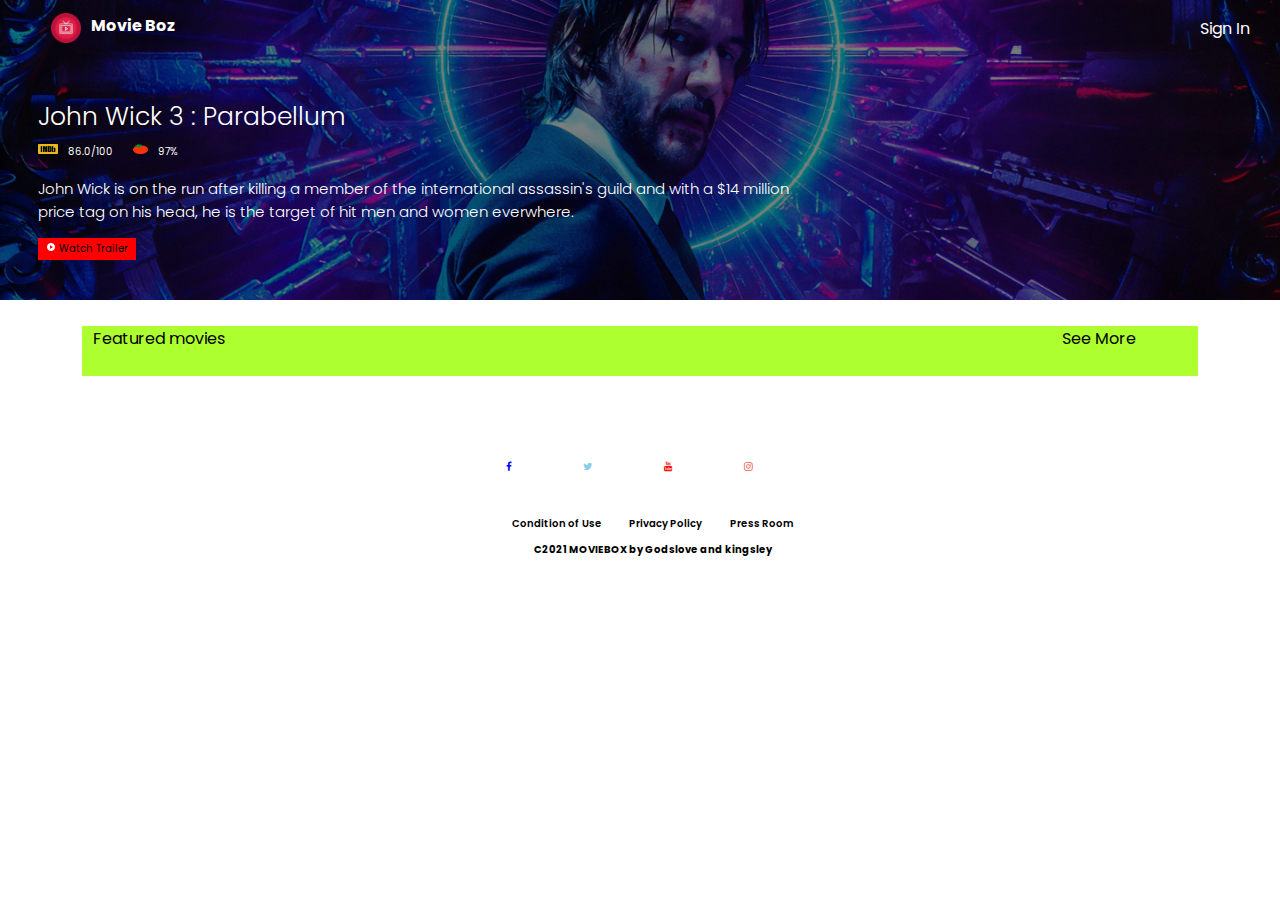
<file: index.html>
<!DOCTYPE html>
<html lang="en">

<head>
    <meta charset="UTF-8">
    <meta name="viewport" content="width=device-width, initial-scale=1.0">
    <link rel="stylesheet" href="movie.css">
    <link rel="stylesheet" href="respo.css">

    <link rel="stylesheet" href="https://cdnjs.cloudflare.com/ajax/libs/font-awesome/4.7.0/css/font-awesome.min.css">
    <!-- <link rel="import" href="tralier.html"> -->
    <title>MOVIEBOX</title>
</head>

<body>
    <div class="main-container">
        <div class="contain">
            <img class="img1" src="images/tv.png" alt="">
            <h2>Movie Boz</h2>
            <input class="search" type="search" placeholder="What do you want to watch?">
            <p class="signin">Sign In</p>
        </div>
        <div class="nav-content">
            <div class="johnwick1"> John Wick 3 : Parabellum</div>
            <div class="description">
                <div><img class="img2" src="images/imdb.png" alt=""></div>
                <div class="rate">86.0/100 </div>
                <div><img class="img3" src="images/rotten-tomatoes.png" alt=""></div>
                <div class="per">97%</div>
            </div>
            <div class="write-up">John Wick is on the run after killing a member of the international assassin's guild
                and with a $14 million price tag on his head, he is the target of hit men and women everwhere. </div>
            <button><img class="img4" src="images/Play.png" alt=""> Watch Trailer</button>
        </div><!--  -->
    </div>
    </div>
    <div class="scroll-container">
        <div class="scroll1">Featured movies</div>
        <div class="scroll2">See More</div>
    </div>
    <div id="grid-container"></div>

    <div class="footer">
        <div class="icon"><i class="fa icons fa-facebook" style="font-size:10px;color:blue;"></i>
            <i class="fa icons fa-twitter" style="font-size:10px;color:skyblue;"></i>
            <i class="fa icons fa-youtube" style="font-size:10px;color:red;"></i>
            <i class="fa icons fa-instagram" style="font-size:10px;color:rgb(233, 87, 87);"></i>
        </div>
        <div class="footer-text"><span>Condition of Use</span> <span>Privacy Policy</span>
            <span>Press Room</span>
        </div>
        <div class="copyright">
            <h5>C2021 MOVIEBOX by Godslove and kingsley</h5>
        </div>
    </div>
    </div>
</body>
<script src="movie.js"></script>

</html>
</file>
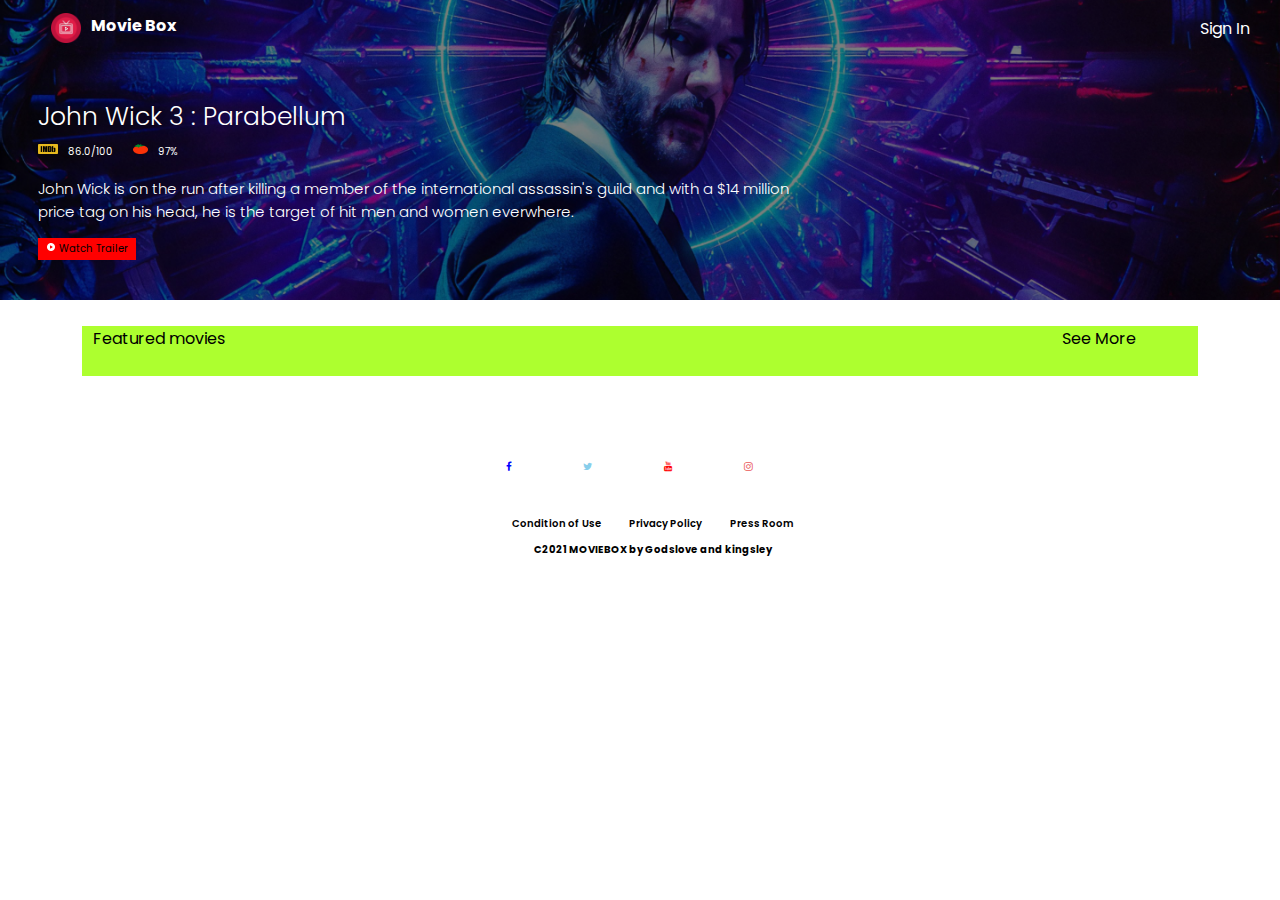
<file: movie.html>
<!DOCTYPE html>
<html lang="en">
<head>
    <meta charset="UTF-8">
    <meta name="viewport" content="width=device-width, initial-scale=1.0">
    <link rel="stylesheet" href="movie.css">
    <link rel="stylesheet" href="respo.css">

    <link rel="stylesheet" href="https://cdnjs.cloudflare.com/ajax/libs/font-awesome/4.7.0/css/font-awesome.min.css">
    <!-- <link rel="import" href="tralier.html"> -->
    <title>MOVIEBOX</title>
</head>
<body>
    <div class="main-container">
       <div class="contain">
        <img class="img1" src="images/tv.png" alt="" > <h2>Movie Box</h2>
        <input class="search" type="search" placeholder="What do you want to watch?">
        <p class="signin">Sign In</p>
       </div>
       <div class="nav-content">
        <div class="johnwick1"> John Wick 3 : Parabellum</div>
        <div class="description">
            <div><img class="img2" src="images/imdb.png" alt=""></div>
            <div class="rate">86.0/100 </div>
            <div><img class="img3" src="images/rotten-tomatoes.png" alt=""></div>
            <div class="per">97%</div>
        </div>
        <div class="write-up">John Wick is on the run after killing  a member of the international assassin's guild and with a $14 million price tag on his head, he is the  target of hit men and women everwhere. </div>
       <button><img class="img4" src="images/Play.png" alt=""> Watch Trailer</button>
       </div><!--  -->
    </div>
    </div>
    <div class="scroll-container">
        <div class="scroll1">Featured movies</div>
        <div class="scroll2">See More</div>
    </div>
    <div id="grid-container"></div>

    <div class="footer">
        <div class="icon"><i class="fa icons fa-facebook" style="font-size:10px;color:blue;"></i> 
            <i class="fa icons fa-twitter" style="font-size:10px;color:skyblue;"></i> 
            <i class="fa icons fa-youtube" style="font-size:10px;color:red;"></i> 
            <i class="fa icons fa-instagram" style="font-size:10px;color:rgb(233, 87, 87);"></i>
        </div>
        <div class="footer-text"><span>Condition of Use</span> <span>Privacy Policy</span> 
            <span>Press Room</span></div>
        <div class="copyright"> <h5>C2021 MOVIEBOX by Godslove and kingsley</h5></div>
    </div>
    </div> 
</body>
<script src="movie.js"></script>
</html>
</file>
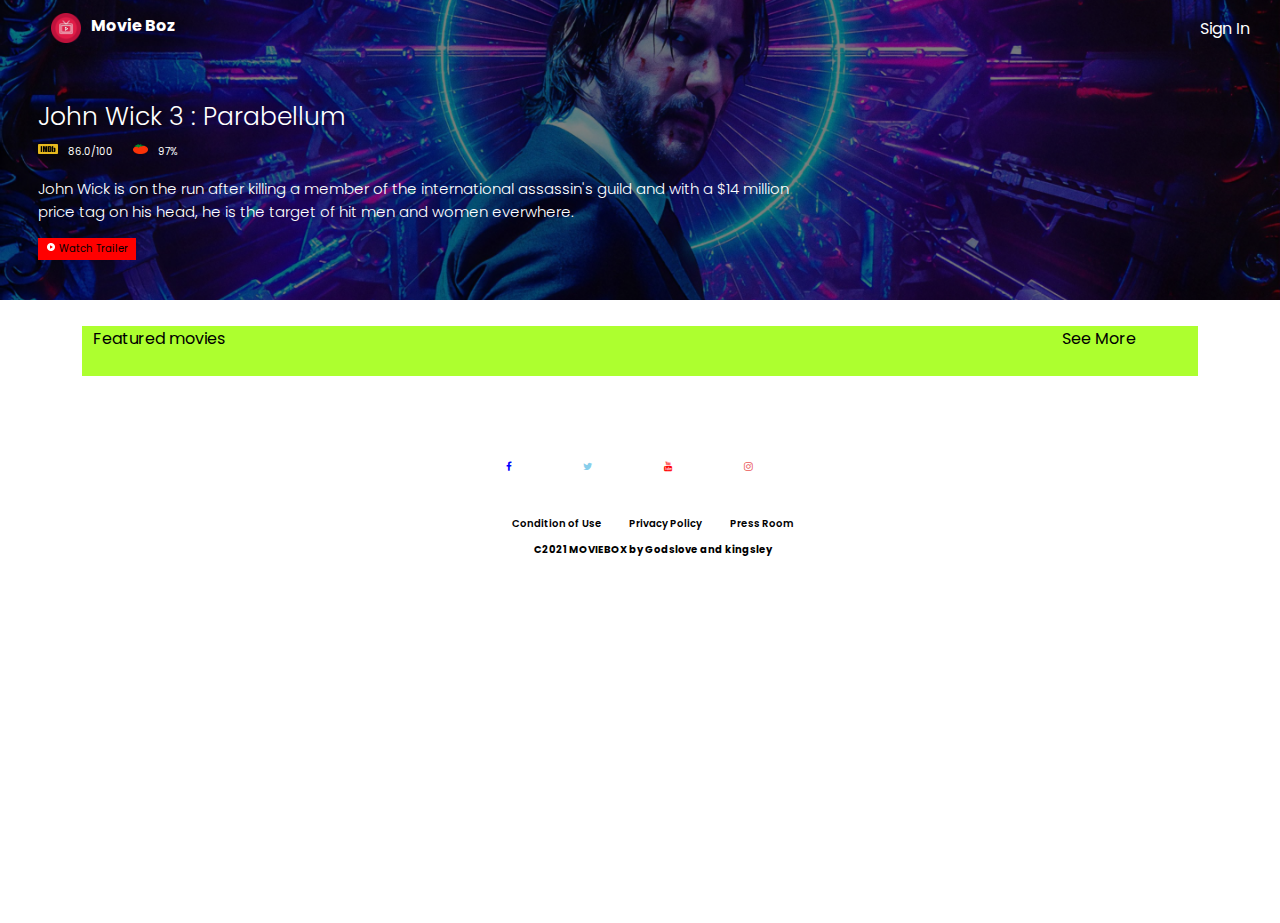
<file: tralier.html>
<!DOCTYPE html>
<html lang="en">

<head>
    <meta charset="UTF-8">
    <meta name="viewport" content="width=device-width, initial-scale=1.0">
    <link rel="stylesheet" href="trailer.css">
    <link rel="stylesheet" href="respo2.css">
    <link rel="stylesheet" href="https://cdnjs.cloudflare.com/ajax/libs/font-awesome/6.0.0-beta3/css/all.min.css">

    <title>Document</title>

</head>

<body>
    <div class="main-container">
        <div class="sidenav-container">
            <div class="sidenav1 "><img class="img6 " src="images/tv.png" alt="" >
                <h2><a href="index.html">Movie Boz</a></h2>
            </div>
            <div class="sidenav2"><i class="fas fa-home" style="color: black;"></i> <a href="index.html"></a>HOME</div>
            <div class="sidenav3"><i class="fas fa-video"></i>MOVIES</div>
            <div class="sidenav4"><i class="fas fa-tv"></i>TV SERIES</div>
            <div class="sidenav5"><i class="fas fa-calendar"></i>UPCOMING</div>
             <div class="sidenav6">Play Movie Quizes And Earn Movie Tickets. <br>
               <h5> 50k People Are Playing Now,if you hurry up and play now,you might be the lucky winner.  Hurry up!</h5>
                <button class="playing-now">Start Playing</button>
                
            </div>
            <div class="sidenav7"><i class="fas fa-sign-out-alt"></i>LOGOUT</div>
        </div>
        <div class="main-body">
            <div class="trailer-display">
                <div class="movie-frame">
                    <iframe src="" title="Youtube video movie trailer"  frameborder="0"
               -          allow="accelerometer; autoplay; clipboard-write; encrypted-media; gyroscope; picture-in-picture; web-share"
                        referrerpolicy="strict-origin-when-cross-origin" allowfullscreen autoplay></iframe>
                </div> 
             </div>
            <div class="down-body">
                <div class="chief-station">
                    <div class="action-trailer">
                        <h3 class="movieName"></h3> <button class="science-fiction"></button> 
                        <button class="action"></button> 
                    </div>
                    <div class="span"> <span class="desc"> </span></div>
                    <div class="Origin"></div>
                    <div class="Production"></div>
                    <div class="lang"></div>

                </div>
               <div class="rating-vote">
                    <div class="vote">
                        <div class="star-vote"></div>
                        <div class="votes"></div>
                    </div>
                    <button class="see-showtime far fa-eye"> <b class="shift">See Showtime</b></button>
                    <button class="more-watchoption fas fa-bars"> <b class="shift">More Watch Option</b></button>
                    <div class="time">
                        <div class="runtime"></div>
                        <div class="rel-date"></div>
                    </div>
                
                    <img class="tangle" src="images/Rectangle 37.png" alt="damn">
                
                </div>
            </div>
  


        </div>  
        </div>
        <script src="trailer.js"></script>
</body>

</html>
</file>
<file: movie.css>
@import url('https://fonts.googleapis.com/css2?family=Poppins:ital,wght@0,100;0,200;0,300;0,400;0,500;0,600;0,700;0,800;0,900;1,100;1,200;1,300;1,400;1,500;1,600;1,700;1,800;1,900&display=swap'); 

*{
    font-family: poppins;
}

body{
    margin: 0;
    padding: 0;
}

.main-container{
    background-image: url(images/Poster.png);
    background-size: cover;
    width: 100%;
    height: 250px;
    /* display: flex; */
    
}
.contain{
    width: 100%;
    height: 20%;
    background-color: transparent;
    display: flex;
}

.img1{
    width: 30px;
    height: 30px;
    margin-top: 2%; 
    margin-left: 4%;  
}
 h2{
    color: white;
    font-weight: 20px;
    font-size: 15px;
    padding-left: 10px;
    padding-top: 1%;
}
.search{
    width: 70%;
    height: 30%;
    margin-top: 2.5%;
    margin-left: 7%;
    background-color: transparent;
    border: 1px solid rgb(54, 53, 53);
    outline: none;
    color: white;
}
.signin{
    padding-left:15% ;
    color: white;
}
.nav-content{
    width: 30%;
    height: 55%;
    background-color: transparent;
    margin-top: 3%;
    margin-left: 3%;
    color: white;
}
.johnwick1 {
    font-size: 20px;
    /* text-align: justify; */
    font-weight: 300;
    outline: none;
    background-color:transparent;
    color: white;
}
.img2  {
    width: 20px;
    height: 10px;
    
}
.rate {
    padding-left: 10px;
    font-size: 10px;
    padding-top: 2%;
}
.img3 {
    width: 10px;
    height: 10px;
    padding-left: 20px;

}
.per{
    padding-left: 10px;
    font-size: 10px;
    padding-top: 2%;
}
.description {
    display: flex;
    /* justify-content: space-between; */

}
.write-up {
    font-size: 7px;
    padding-top: 2%;
}
.img4 {
    width: 10px;
    height: 10px;
    background-color: red;
    border-radius: 100%;

}
button {
    font-size: 10px;
    background-color: red;
    border: 2.5px solid red;
    margin-top: 2%;
   
}
.scroll-container{
    width: 87.2%;
    height: 70%;
    margin-left: 6.4%;
    /* background-color: red; */
    display: flex;
    margin-top: 2%;
    padding-bottom: 2%;
}
.scroll2{
    padding-left: 65%;
   
}
.scroll1{
    padding-left: 2%;
}
#grid-container {
    overflow-x: hidden;
    width: fit-content;
    display: grid;
    grid-template-columns: repeat(4, 150px);
    grid-auto-rows: auto;
    gap: 10px ;
    margin: auto;
}

#grid-container .movie-content img  {
    width: 100%;
    object-fit: cover;
    object-position: center;
    height: auto;
}
.movie-content h1 {
    font-size: 0.5rem;
}

/* .icon{
 width: 20%;
 height: 10px;
 border-color: aquamarine;
} */
.movie-content p {
    font-size: 0.5rem;
    color:rgb(217, 33, 95);
    margin-top: 5px;
   
}
a{
    text-decoration: none;

}

.footer{
    /* background-color: rgb(209, 222, 218); */
    width: 100%;
    height: 100px;
    margin-top: 3%;
}
.icon{
    padding-left: 35%;
i{
    padding-left: 7%;
    padding-top: 1%;
}
}

.footer-text{
    font-size: 10px;
    font-weight: 600;
    text-align: center;
    padding-top: 2%;
}

.footer-text span{
    padding-left: 2%;
    font-size: 10px;
}

h5{
text-align: center;
padding-left: 2%;
font-size: 10px;
line-height: 20%;
}
</file>
<file: respo.css>
@media screen and (min-width:300px) {
    @import url('https://fonts.googleapis.com/css2?family=Poppins:ital,wght@0,100;0,200;0,300;0,400;0,500;0,600;0,700;0,800;0,900;1,100;1,200;1,300;1,400;1,500;1,600;1,700;1,800;1,900&display=swap'); 

    *{
        font-family: poppins;
    }
    
    body{
        margin: 0;
        padding: 0;
       
    }
    
    .main-container{
        background-image: url(images/Poster.png);
        background-size:cover;
        background-position: center;
        background-repeat: no-repeat;
        width: 100%;
        height: 200px;
        
        
    }
    .contain{
        width: 100%;
        height: auto;
        background-color: transparent;
        display: flex;
    }
    
    .img1{
        width: 30px;
        height: 30px;
        margin-top: 5%; 
        margin-left: 4%;  
    }
     h2{
        color: white;
        font-weight: 20px;
        font-size: 15px;
        padding-left: 10px;
        padding-top: 2%;
    }
    .search{
        width: 40%;
        height: 30%;
        margin-top: 2.5%;
        margin-left: 7%;
        background-color: transparent;
        border: 1px solid rgb(54, 53, 53);
        outline: none;
        color: white;
        display: none;
    }
    .signin{
        padding-left:15% ;
        color: white;
        margin-left: 30%;
    }
    .nav-content{
        width: 80%;
        height: auto;
        background-color:transparent;
        margin-bottom: 15%;
        margin-left: 1%;
        color: white;
    }
    .johnwick1 {
        font-size: 15.7px;
        outline: none;
        background-color:transparent;
        color: white;
    }
    .img2  {
        width: 20px;
        height: 10px;
        margin-top: 5%;
        
    }
    .rate {
        padding-left: 10px;
        font-size: 10px;
        padding-top: 2%;
    }
    .img3 {
        width: 9px;
        height: 10px;
        padding-left: 10px;
    
    }
    .per{
        padding-left: 10px;
        font-size: 10px;
        padding-top: 2%;
    }
    .description {
        display: flex;
    }
    .write-up {
        font-size: 7px;
        padding-top: 2%;
        font-weight: 300;
    }
    .img4 {
        width: 10px;
        height: 10px;
        background-color: red;
        border-radius: 100%;
    
    }
    button {
        font-size: 10px;
        background-color: red;
        border: 2.5px solid red;
        margin-top: 2%;
       
    }
       

    .scroll-container{
        width: 100%;
        height: 70%;
        margin-left: 0%;
        background-color: greenyellow;
        display: flex;
        margin-top: 0%;
    }
    .scroll2{
        padding-left: 40%;
       
    }
    .scroll1{
        padding-left: 2%;
    }

    #grid-container {
        overflow-x: hidden;
        width: fit-content;
        display: block;
        grid-template-columns: repeat(4, 150px);
        grid-auto-rows: auto;
        gap: 10px ;
        margin: auto;
    }
    #grid-container .movie-content img  {
        width: 100%;
        object-fit: cover;
        object-position: center;
        height: 400px;
    }
    .movie-content h1 {
        font-size: 1rem;
        padding-left: 5px;
    }

    .movie-content p {
        font-size: 0.8rem;
        color:rgb(217, 33, 95);
        margin-top: 2px;
        padding-left: 5px;

       
    }
    a{
        text-decoration: none;
    
    }

    .footer{
        width: 100%;
        height: 100px;
        margin-top: 3%;
    }
    .icon{
        padding-left: 35%;
    i{
        padding-left: 7%;
        padding-top: 1%;
    }
    }
    
    .footer-text{
        font-size: 10px;
        font-weight: 600;
        text-align: center;
        padding-top: 2%;
    }
    
    .footer-text span{
        padding-left: 2%;
        font-size: 10px;
    }
    
    h5{
    text-align: center;
    padding-left: 2%;
    font-size: 10px;
    line-height: 20%;
    }
}

@media screen and (min-width:500px) {
    

    @import url('https://fonts.googleapis.com/css2?family=Poppins:ital,wght@0,100;0,200;0,300;0,400;0,500;0,600;0,700;0,800;0,900;1,100;1,200;1,300;1,400;1,500;1,600;1,700;1,800;1,900&display=swap'); 

    *{
        font-family: poppins;
    }
    
    body{
        margin: 0;
        padding: 0;
    }
    
    .main-container{
        background-image: url(images/Poster.png);
        background-size:cover;
        background-position: center;
        background-repeat: no-repeat;
        width: 100%;
        height: 200px;
        /* display: flex; */
        
    }
    .contain{
        width: 100%;
        height: auto;
        background-color: transparent;
        display: flex;
    }
    
    .img1{
        width: 30px;
        height: 30px;
        margin-top: 2%; 
        margin-left: 4%;  
    }
     h2{
        color: white;
        font-weight: 20px;
        font-size: 15px;
        padding-left: 10px;
        padding-top: 0%;
    }
    .search{
        width: 40%;
        height: 30%;
        margin-top: 2.5%;
        margin-left: 7%;
        background-color: transparent;
        border: 1px solid rgb(54, 53, 53);
        outline: none;
        color: white;
        display: none;
    }
    .signin{
        padding-left:15% ;
        color: white;
        margin-left: 43%;
    }
    .nav-content{
        width: 80%;
        height: auto;
        background-color: transparent;
        margin-bottom: 15%;
        margin-left: 1%;
        color: white;
    }
    .johnwick1 {
        font-size: 15.7px;
        /* text-align: justify; */
        outline: none;
        background-color:transparent;
        color: white;
    }
    .img2  {
        width: 20px;
        height: 10px;
        margin-top: 5%;
        
    }
    .rate {
        padding-left: 10px;
        font-size: 10px;
        padding-top: 1%;
    }
    .img3 {
        width: 9px;
        height: 10px;
        padding-left: 10px;
    
    }
    .per{
        padding-left: 10px;
        font-size: 10px;
        padding-top: 1%;
    }
    .description {
        display: flex;
        /* background-color: red; */
        /* justify-content: space-between; */
    
    }
    .write-up {
        font-size: 7px;
        padding-top: 2%;
        font-weight: 300;
    }
    .img4 {
        width: 10px;
        height: 10px;
        background-color: red;
        border-radius: 100%;
    
    }
    button {
        font-size: 10px;
        background-color: red;
        border: 2.5px solid red;
        margin-top: 2%;
       
    }
       

    .scroll-container{
        width: 100%;
        height: 70%;
        margin-left: 0%;
        display: flex;
        margin-top: 2%;
    }
    .scroll2{
        padding-left: 45%;
       
    }
    .scroll1{
        padding-left: 7%;
    }

    #grid-container {
        overflow-x: hidden;
        width: fit-content;
        display: grid;
        grid-template-columns: repeat(2, 200px);
        grid-auto-rows: auto;
        gap: 10px ;
        margin: auto;
        height: auto;
        overflow: hidden;
    }
    #grid-container .movie-content img  {
        width: 100%;
        object-fit: cover;
        object-position: center;
        height: auto;
    }
    .movie-content h1 {
        font-size: 0.8rem;
        padding-left: 5px;
    }

    .movie-content p {
        font-size: 0.8rem;
        color:rgb(217, 33, 95);
        margin-top: 2px;
        padding-left: 5px;

       
    }
    a{
        text-decoration: none;
    
    }

    .footer{
        /* background-color: rgb(209, 222, 218); */
        width: 100%;
        height: 100px;
        margin-top: 3%;
    }
    .icon{
        padding-left: 35%;
    i{
        padding-left: 7%;
        padding-top: 1%;
    }
    }
    
    .footer-text{
        font-size: 10px;
        font-weight: 600;
        text-align: center;
        padding-top: 2%;
    }
    
    .footer-text span{
        padding-left: 2%;
        font-size: 10px;
    }
    
    h5{
    text-align: center;
    padding-left: 2%;
    font-size: 10px;
    line-height: 20%;
    }
    

}

@media screen and (min-width: 600px)  {
    @import url('https://fonts.googleapis.com/css2?family=Poppins:ital,wght@0,100;0,200;0,300;0,400;0,500;0,600;0,700;0,800;0,900;1,100;1,200;1,300;1,400;1,500;1,600;1,700;1,800;1,900&display=swap'); 

    *{
        font-family: poppins;
    }
    
    body{
        margin: 0;
        padding: 0;
    }
    
    .main-container{
        background-image: url(images/Poster.png);
        background-size:cover;
        background-position: center;
        background-repeat: no-repeat;
        width: 100%;
        height: 230px;
        /* display: flex; */
        
    }
    .contain{
        width: 100%;
        height: auto;
        background-color: transparent;
        display: flex;
    }
    
    .img1{
        width: 30px;
        height: 30px;
        margin-top: 2%; 
        margin-left: 4%;  
    }
     h2{
        color: white;
        font-weight: 20px;
        font-size: 15px;
        padding-left: 10px;
        padding-top: 1%;
    }
    .search{
        width: 70%;
        height: 40%;
        margin-top: 2.5%;
        background-color: transparent;
         margin-left: 10%; 
        background-color: black;
        border: 1px solid rgb(54, 53, 53);
        outline: none;
        color: white;
        
    }
    .signin{
        padding-left:15% ;
        color: white;
        margin-left: 50%;
    }
    .nav-content{
        width: 80%;
        height: auto;
        background-color: transparent;
        margin-bottom: 15%;
        margin-left: 1%;
        color: white;
    }
    .johnwick1 {
        font-size: 17.7px;
        /* text-align: justify; */
        outline: none;
        background-color:transparent;
        color: white;
    }
    .img2  {
        width: 20px;
        height: 10px;
        margin-top: 5%;
        
    }
    .rate {
        padding-left: 10px;
        font-size: 10px;
        padding-top: 1%;
    }
    .img3 {
        width: 9px;
        height: 10px;
        padding-left: 10px;
    
    }
    .per{
        padding-left: 10px;
        font-size: 10px;
        padding-top: 1%;
    }
    .description {
        display: flex;
        /* background-color: red; */
        /* justify-content: space-between; */
    
    }
    .write-up {
        font-size: 9px;
        padding-top: 2%;
        font-weight: 300;
    }
    .img4 {
        width: 10px;
        height: 10px;
        background-color: red;
        border-radius: 100%;
    
    }
    button {
        font-size: 10px;
        background-color: red;
        border: 2.5px solid red;
        margin-top: 1%;
       
    }
       

    .scroll-container{
        width: 100%;
        height: 70%;
        margin-left: 0%;
        display: flex;
        margin-top: 2%;
    }
    .scroll2{
        padding-left: 57%;
       
    }
    .scroll1{
        padding-left: 7%;
    }

    #grid-container {
        overflow-x: hidden;
        width: fit-content;
        display: grid;
        height: auto;
        grid-template-columns: repeat(3, 180px);
        grid-auto-rows: auto;
        gap: 10px ;
        margin: auto;
    }
    #grid-container .movie-content img  {
        width: 100%;
        object-fit: cover;
        object-position: center;
        height: auto;
    }
    .movie-content h1 {
        font-size: 1rem;
        padding-left: 5px;
    }

    .movie-content p {
        font-size: 0.8rem;
        color:rgb(217, 33, 95);
        margin-top: 2px;
        padding-left: 5px;

       
    }
    a{
        text-decoration: none;
    
    }

    .footer{
        /* background-color: rgb(209, 222, 218); */
        width: 100%;
        height: 100px;
        margin-top: 3%;
        font-size: 50px;

    }
    .icon{
        padding-left: 35%;
        font-size: 50px;
    i{
        padding-left: 7%;
        padding-top: 1%;
    }
    }
    
    .footer-text{
        font-size: 10px;
        font-weight: 600;
        text-align: center;
        padding-top: 2%;
    }
    
    .footer-text span{
        padding-left: 2%;
        font-size: 10px;
    }
    
    h5{
    text-align: center;
    padding-left: 2%;
    font-size: 10px;
    line-height: 20%;
    }
    



}

@media screen and  (min-width: 700px) {
    @import url('https://fonts.googleapis.com/css2?family=Poppins:ital,wght@0,100;0,200;0,300;0,400;0,500;0,600;0,700;0,800;0,900;1,100;1,200;1,300;1,400;1,500;1,600;1,700;1,800;1,900&display=swap'); 

    *{
        font-family: poppins;
    }
    
    body{
        margin: 0;
        padding: 0;
    }
    
    .main-container{
        background-image: url(images/Poster.png);
        background-size:cover;
        background-position: center;
        background-repeat: no-repeat;
        width: 100%;
        height: 230px;
        /* display: flex; */
        
    }
    .contain{
        width: 100%;
        height: auto;
        background-color: transparent;
        display: flex;
    }
    
    .img1{
        width: 30px;
        height: 30px;
        margin-top: 2%; 
        margin-left: 4%;  
    }
     h2{
        color: white;
        font-weight: 20px;
        font-size: 15px;
        padding-left: 10px;
        padding-top: 1%;
    }
    .search{
        width: 70%;
        height: 40%;
        margin-top: 2.5%;
        background-color: transparent;
         margin-left: 10%; 
        background-color: black;
        border: 1px solid rgb(54, 53, 53);
        outline: none;
        color: white;
        
    }
    .signin{
        padding-left:15% ;
        color: white;
        margin-left: 50%;
    }
    .nav-content{
        width: 80%;
        height: auto;
        background-color: transparent;
        margin-bottom: 15%;
        margin-left: 1%;
        color: white;
    }
    .johnwick1 {
        font-size: 17.7px;
        /* text-align: justify; */
        outline: none;
        background-color:transparent;
        color: white;
    }
    .img2  {
        width: 20px;
        height: 10px;
        margin-top: 5%;
        
    }
    .rate {
        padding-left: 10px;
        font-size: 10px;
        padding-top: 1%;
    }
    .img3 {
        width: 9px;
        height: 10px;
        padding-left: 10px;
    
    }
    .per{
        padding-left: 10px;
        font-size: 10px;
        padding-top: 1%;
    }
    .description {
        display: flex;
        /* background-color: red; */
        /* justify-content: space-between; */
    
    }
    .write-up {
        font-size: 9px;
        padding-top: 2%;
        font-weight: 300;
    }
    .img4 {
        width: 10px;
        height: 10px;
        background-color: red;
        border-radius: 100%;
    
    }
    button {
        font-size: 10px;
        background-color: red;
        border: 2.5px solid red;
        margin-top: 1%;
       
    }
       

    .scroll-container{
        width: 100%;
        height: 70%;
        margin-left: 0%;
        display: flex;
        margin-top: 2%;
    }
    .scroll2{
        padding-left: 57%;
       
    }
    .scroll1{
        padding-left: 7%;
    }

    #grid-container {
        overflow-x: hidden;
        width: fit-content;
        display: grid;
        height: auto;
        grid-template-columns: repeat(4, 170px);
        grid-auto-rows: auto;
        gap: 10px ;
        margin: auto;
    }
    #grid-container .movie-content img  {
        width: 100%;
        object-fit: cover;
        object-position: center;
        height: auto;
    }
    .movie-content h1 {
        font-size: 1rem;
        padding-left: 5px;
    }

    .movie-content p {
        font-size: 0.8rem;
        color:rgb(217, 33, 95);
        margin-top: 2px;
        padding-left: 5px;

       
    }
    a{
        text-decoration: none;
    
    }

    .footer{
        /* background-color: rgb(209, 222, 218); */
        width: 100%;
        height: 100px;
        margin-top: 3%;
        font-size: 50px;

    }
    .icon{
        padding-left: 35%;
        font-size: 50px;
    i{
        padding-left: 7%;
        padding-top: 1%;
    }
    }
    
    .footer-text{
        font-size: 10px;
        font-weight: 600;
        text-align: center;
        padding-top: 2%;
    }
    
    .footer-text span{
        padding-left: 2%;
        font-size: 10px;
    }
    
    h5{
    text-align: center;
    padding-left: 2%;
    font-size: 10px;
    line-height: 20%;
    }
    



}

@media screen and (min-width:900px) {
    @import url('https://fonts.googleapis.com/css2?family=Poppins:ital,wght@0,100;0,200;0,300;0,400;0,500;0,600;0,700;0,800;0,900;1,100;1,200;1,300;1,400;1,500;1,600;1,700;1,800;1,900&display=swap'); 

    *{
        font-family: poppins;
    }
    
    body{
        margin: 0;
        padding: 0;
    }
    
    .main-container{
        background-image: url(images/Poster.png);
        background-size:cover;
        background-position: center;
        background-repeat: no-repeat;
        width: 100%;
        height: 250px;
        overflow: hidden;
       
        
    }
    .contain{
        width: 100%;
        height: auto;
        background-color: transparent;
        display: flex;
    }
    
    .img1{
        width: 30px;
        height: 30px;
        margin-top: 2%; 
        margin-left: 4%;  
    }
     h2{
        color: white;
        font-weight: 20px;
        font-size: 15px;
        padding-left: 10px;
        padding-top: 1%;
    }
    .search{
        width: 50%;
        height: 40%;
        margin-top: 2.5%;
        background-color: transparent;
        margin-left: 10%;
        background-color: black;
        border: 1px solid rgb(54, 53, 53);
        outline: none;
        color: white;
        
    }
    .signin{
        padding-left:15% ;
        color: white;
        margin-left: 50%;
    }
    .nav-content{
        width: 50%;
        height: auto;
        background-color: transparent;
        margin-bottom: 15%;
        margin-left: 1%;
        color: white;
    }
    .johnwick1 {
        font-size: 17.7px;
        /* text-align: justify; */
        outline: none;
        background-color:transparent;
        color: white;
    }
    .img2  {
        width: 20px;
        height: 10px;
        margin-top: 5%;
        
    }
    .rate {
        padding-left: 10px;
        font-size: 10px;
        padding-top: 1%;
    }
    .img3 {
        width: 9px;
        height: 10px;
        padding-left: 10px;
    
    }
    .per{
        padding-left: 10px;
        font-size: 10px;
        padding-top: 1%;
    }
    .description {
        display: flex;
        /* background-color: red; */
        /* justify-content: space-between; */
    
    }
    .write-up {
        font-size: 9px;
        padding-top: 2%;
        font-weight: 300;
    }
    .img4 {
        width: 10px;
        height: 10px;
        background-color: red;
        border-radius: 100%;
    
    }
    button {
        font-size: 10px;
        background-color: red;
        border: 2.5px solid red;
        margin-top: 1%;
       
    }
       
    
   
       

    .scroll-container{
        width: 100%;
        height: 70%;
        margin-left: 0%;
        display: flex;
        margin-top: 2%;
    }
    .scroll2{
        padding-left: 60%;
       
    }
    .scroll1{
        padding-left: 7%;
    }

    #grid-container {
        overflow-x: hidden;
        width: fit-content;
        display: grid;
        height: auto;
        grid-template-columns: repeat(4, 200px);
        grid-auto-rows: auto;
        gap: 10px ;
        margin: auto;
    }
    #grid-container .movie-content img  {
        width: 100%;
        object-fit: cover;
        object-position: center;
        height: auto;
    }
    .movie-content h1 {
        font-size: 1rem;
        padding-left: 5px;
    }

    .movie-content p {
        font-size: 0.8rem;
        color:rgb(217, 33, 95);
        margin-top: 2px;
        padding-left: 5px;

       
    }
    a{
        text-decoration: none;
    
    }

    .footer{
        /* background-color: rgb(209, 222, 218); */
        width: 100%;
        height: 100px;
        margin-top: 3%;
    }
    .icon{
        padding-left: 35%;
    i{
        padding-left: 7%;
        padding-top: 1%;
    }
    }
    
    .footer-text{
        font-size: 16px;
        font-weight: 600;
        text-align: center;
        padding-top: 2%;
    }
    
    .footer-text span{
        padding-left: 2%;
        font-size: 10px;
    }
    
    h5{
    text-align: center;
    padding-left: 2%;
    font-size: 25px;
    line-height: 20%;
    }
    



}

@media screen and (min-width:1200px) {
    @import url('https://fonts.googleapis.com/css2?family=Poppins:ital,wght@0,100;0,200;0,300;0,400;0,500;0,600;0,700;0,800;0,900;1,100;1,200;1,300;1,400;1,500;1,600;1,700;1,800;1,900&display=swap'); 

    *{
        font-family: poppins;
    }
    
    body{
        margin: 0;
        padding: 0;
    }
    
    .main-container{
        background-image: url(images/Poster.png);
        background-size: cover;
        width: 100%;
        height: 300px;
        overflow: hidden;
         
        
    }
    .contain{
        width: 100%;
        height: 20%;
        background-color: transparent;
        display: flex;
    }
    
    .img1{
        width: 30px;
        height: 30px;
        margin-top: 1%; 
        margin-left: 4%;  
    }
     h2{
        color: white;
        font-weight: 20px;
        font-size: 16px;
        padding-left: 10px;
        padding-top: 0%;
    }
    .search{
        width: 40%;
        height: 30%;
        margin-top: 2.5%;
        margin-left: 7%;
        background-color: transparent;
        border: 1px solid rgb(54, 53, 53);
        outline: none;
        color: white;
    }
    .signin{
        padding-left:30% ;
        color: white;
    }
    .nav-content{
        width: 60%;
        height: 55%;
        background-color: transparent;
        margin-top: 3%;
        margin-left: 3%;
        color: white;
    }
    .johnwick1 {
        font-size: 25px; 
        font-weight: 300;
        outline: none;
        background-color:transparent;
        color: white;
    }
    .img2  {
        width: 20px;
        height: 10px;
        
    }
    .rate {
        padding-left: 10px;
        font-size: 10px;
        padding-top: 1%;
    }
    .img3 {
        width: 15px;
        height: 10px;
        padding-left: 20px;
    
    }
    .per{
        padding-left: 10px;
        font-size: 10px;
        padding-top: 1%;
    }
    .description {
        display: flex;
    
    }
    .write-up {
        font-size: 15px;
        padding-top: 2%;
        overflow: hidden;
    }
    .img4 {
        width: 10px;
        height: 10px;
        background-color: red;
        border-radius: 100%;
    
    }
    button {
        font-size: 10px;
        background-color: red;
        border: 2.5px solid red;
        margin-top: 2%;
       
    }
    .scroll-container{
        width: 87.2%;
        height: 70%;
        margin-left: 6.4%;
        display: flex;
        margin-top: 2%;
        padding-bottom: 2%;
        overflow: hidden;
    }
    .scroll2{
        padding-left: 75%;
       
    }
    .scroll1{
        padding-left: 1%;
    }
    #grid-container {
        overflow-x: hidden;
        width: fit-content;
        display: grid;
        height: auto;
        grid-template-columns: repeat(4, 280px);
        grid-auto-rows: auto;
        gap: 10px ;
        margin: auto;
        overflow: hidden;
    }
    
    #grid-container .movie-content img  {
        width: 90%;
        object-fit: cover;
        object-position: center;
        height: auto;
        overflow: hidden;
    }
    .movie-content h1 {
        font-size: 0.9rem;
    }
    

    .movie-content p {
        font-size: 0.9rem;
        color:rgb(217, 33, 95);
        margin-top: 5px;
       
    }
    a{
        text-decoration: none;
    
    }
    
    .footer{
        width: 100%;
        height: 100px;
        margin-top: 3%;
    }
    .icon{
        padding-left: 35%;
    i{
        padding-left: 7%;
        padding-top: 1%;
    }
    }
    
    .footer-text{
        font-size: 10px;
        font-weight: 600;
        text-align: center;
        padding-top: 2%;
    }
    
    .footer-text span{
        padding-left: 2%;
        font-size: 10px;
    }
    
    h5{
    text-align: center;
    padding-left: 2%;
    font-size: 10px;
    line-height: 20%;
    }
    
}

 @media screen and (min-width:1400px) {

    @import url('https://fonts.googleapis.com/css2?family=Poppins:ital,wght@0,100;0,200;0,300;0,400;0,500;0,600;0,700;0,800;0,900;1,100;1,200;1,300;1,400;1,500;1,600;1,700;1,800;1,900&display=swap'); 

*{
    font-family: poppins;
}

body{
    margin: 0;
    padding: 0;
}

.main-container{
    background-image: url(images/Poster.png);
    background-size: cover;
    width: 100%;
    height: 250px;
    /* display: flex; */
    
}
.contain{
    width: 100%;
    height: 20%;
    background-color: transparent;
    display: flex;
}

.img1{
    width: 30px;
    height: 30px;
    margin-top: 2%; 
    margin-left: 4%;  
}
 h2{
    color: white;
    font-weight: 20px;
    font-size: 15px;
    padding-left: 10px;
    padding-top: 1%;
}
.search{
    width: 70%;
    height: 30%;
    margin-top: 2.5%;
    margin-left: 7%;
    background-color: transparent;
    border: 1px solid rgb(54, 53, 53);
    outline: none;
    color: white;
}
.signin{
    padding-left:15% ;
    color: white;
}
.nav-content{
    width: 30%;
    height: 55%;
    background-color: transparent;
    margin-top: 3%;
    margin-left: 3%;
    color: white;
}
.johnwick1 {
    font-size: 20px;
    /* text-align: justify; */
    font-weight: 300;
    outline: none;
    background-color:transparent;
    color: white;
}
.img2  {
    width: 20px;
    height: 10px;
    
}
.rate {
    padding-left: 10px;
    font-size: 10px;
    padding-top: 2%;
}
.img3 {
    width: 10px;
    height: 10px;
    padding-left: 20px;

}
.per{
    padding-left: 10px;
    font-size: 10px;
    padding-top: 2%;
}
.description {
    display: flex;
    /* justify-content: space-between; */

}
.write-up {
    font-size: 7px;
    padding-top: 2%;
}
.img4 {
    width: 10px;
    height: 10px;
    background-color: red;
    border-radius: 100%;

}
button {
    font-size: 10px;
    background-color: red;
    border: 2.5px solid red;
    margin-top: 2%;
   
}
.scroll-container{
    width: 87.2%;
    height: 70%;
    margin-left: 6.4%;
    /* background-color: red; */
    display: flex;
    margin-top: 2%;
    padding-bottom: 2%;
}
.scroll2{
    padding-left: 65%;
   
}
.scroll1{
    padding-left: 2%;
}
#grid-container {
    overflow-x: hidden;
    width: fit-content;
    display: grid;
    grid-template-columns: repeat(4, 150px);
    grid-auto-rows: auto;
    gap: 10px ;
    margin: auto;
}

#grid-container .movie-content img  {
    width: 100%;
    object-fit: cover;
    object-position: center;
    height: auto;
}
.movie-content h1 {
    font-size: 0.9rem;
}


.movie-content p {
    font-size: 0.9rem;
    color:rgb(217, 33, 95);
    margin-top: 5px;
   
}
a{
    text-decoration: none;

}

.footer{
    /* background-color: rgb(209, 222, 218); */
    width: 100%;
    height: 100px;
    margin-top: 3%;
}
.icon{
    padding-left: 35%;
i{
    padding-left: 7%;
    padding-top: 1%;
}
}

.footer-text{
    font-size: 10px;
    font-weight: 600;
    text-align: center;
    padding-top: 2%;
}

.footer-text span{
    padding-left: 2%;
    font-size: 10px;
}

h5{
text-align: center;
padding-left: 2%;
font-size: 10px;
line-height: 20%;
}

    
 }
</file>
<file: trailer.css>
@import url('https://fonts.googleapis.com/css2?family=Poppins:ital,wght@0,100;0,200;0,300;0,400;0,500;0,600;0,700;0,800;0,900;1,100;1,200;1,300;1,400;1,500;1,600;1,700;1,800;1,900&display=swap');

* {
    font-family: poppins;
}

body {
    margin: 0;
    padding: 0;
}

.main-container {
    width: 100%;
    height: 500px;
    background-color: white;
    display: flex;

}

.sidenav-container {
    background-color: white;
    width: 20%;
    height: 600px;
    padding-top: 5%;
    border-top-right-radius: 1.5rem;
    border-bottom-right-radius: 1.5rem;
    border: 1px solid grey;

}

.leftnav-container {
    width: 80%;
    height: auto;
    background-color: brown;
    margin-left: 2%;
    margin-top: 2%;

}

.sidenav1 {
    width: 100%;
    display: flex;
}

.img6 {
    width: 35px;
    height: 30px;
    margin-top: 3%;
    margin-left: 4%;
    margin-bottom: 10%;
}

h2 {
    color: black;
    font-weight: 10px;
    font-size: 15px;
    padding-left: 10px;
    padding-top: 1%;
    margin-bottom: 10%;
}

.sidenav2 {
    width: 100%;
    font-size: 15px;
    height: 25px;
    padding-left: 18%;
    padding-top: 8%;



    a {
        text-decoration: none;
        list-style-type: none;
        color: rgb(0, 0, 0);
        /* display: inline-block; */
    }

}
.sidenav2:hover{
    background-color: red;
}
.sidenav3:hover{
    background-color: pink;
}
.sidenav4:hover{
    background-color: red;
}
.sidenav5:hover{
    background-color: red;
}
.sidenav7:hover{
    background-color: red;
}
.sidenav3 {
    width: 80%;
    font-size: 15px;
    height: 25px;
    padding-left: 19%;
    padding-top: 8%;
    background-color: rgb(242, 193, 193);
    border-right: 5px solid red;
    color: red;
}

.sidenav4 {
    width: 100%;
    font-size: 15px;
    height: 25px;
    padding-left: 18%;
    padding-top: 8%;
}

.sidenav5 {
    width: 100%;
    font-size: 15px;
    height: 25px;
    padding-left: 18%;
    padding-top: 8%;
}

.sidenav6 {
    background-color: white;
    width: 70%;
    height: 40%;
    margin-left: 10%;
    margin-top: 5%;
    border-radius: 4px;
    font-size: 15px;
    font-weight: 600;
    padding: 5px;
    padding-top: 15%;
    border-radius: 5px;
    border: 1px solid red;

    h5 {
        font-size: 13px;
        font-weight: 400;
        padding-top: 10%;
        color: gray;

    }
}

.sidenav7 {
    font-size: 15px;
    height: 30px;
    padding-left: 18%;
    padding-top: 5%;
}

i {
    padding-right: 10%;
}

.playing-now {
    background-color: pink;
    color: red;
    text-align: center;
    font-size: 15px;
    border-radius: 0.5rem;
    border: 1px solid pink;
    margin-left: 15%;

}

.discription {
    width: 100%;
    height: 35%;
    background-color: white;
    margin-top: 30%;
    display: flex;
}

.discription1 {
    width: 60%;
    height: 90%;
    margin-top: 1%;
}

.discription2 {
    width: 40%;
    height: 70%;
    background-color: white;
    margin-left: 10%;
    margin-top: 3%;

    .stars {
        width: 50%;
        height: 20%;
        background-color: chartreuse;
        margin-left: 50%;
    }

    .See,
    .More {
        background-color: pink;
        color: black;
        width: 90%;
        height: 25%;
        text-align: center;
        font-size: 9px;
        border-radius: 0.5rem;
        border: 1px solid pink;
        margin-left: 5%;
        margin-top: 3%;
    }

    .See {
        background-color: red;
        color: white;
    }
}

.footer-left {
    background-color: red;
    color: white;
    width: 45%;
    height: 87%;
    text-align: center;
    font-size: 15px;
    padding-top: 0.8%;
    border-radius: 0.5rem;
    border: 1px solid red;


}

.footer-right {
    float: left;
    padding-top: 0.3rem;
    padding-left: 0.6rem;
    width: 45%;
    background-color: white;
}

.main-body {
    background-color: white;
    width: 83%;
    height: 730px;
    overflow: hidden;
}

.trailer-display {
    width: 90%;
    height: fit-content;
    margin-left: 5%;
    border-radius: 0.8em;

}

.movie-frame {
    width: 100%;
    margin: auto;
    margin-top: 20px;

    iframe {
        width: 100%;
        height: 350px;
    }
}

.down-body {
    background-color: white;
    width: 90%;
    height: 330px;
    margin-top: 2%;
    margin-left: 5%;
    display: flex;
    overflow: hidden;
   
}

.chief-station {
    width: 60%;
    height: 200px;
    background-color: white;
    border-right: 2px solid rgb(97, 95, 95);
    font-size: 10%;

}

.span {
    font-size: 15px;
    background-color: transparent;
    margin-top: 3%;
    font-weight: 400;
}

.Origin,
.Production,
.lang {
    gap: 4%;
    height: 10%;
    font-size: 15px;
    margin-top: 1%;
}

.action-trailer {
    width: 80%;
    height: 50px;
    display: flex;

    h3 {
        font-size: 12px;
    }

    button {
        border-radius: 0.8em;
        border: 1px solid red;
        width: 30%;
        height: 20px;
        margin-top: 4%;
        gap: 0%;
        margin-left: 10%;
        font-size: 10px;
        font-weight:400;
        color: red;
    }
}

.rating-vote {
    width: 50%;
    height: 300px;
    background-color: white;
}

.star-vote {
    height: 10px;
    width: 70%;
    margin-left: 13%;
    text-align: center;
    padding-top: 4%;
    font-weight: 600;
    font-size: 20px;
    color: rgb(84, 13, 13);
}

.see-showtime {
    background-color: red;
    width: 80%;
    height: 15%;
    color: white;
    border: 1px solid red;
    border-radius: 0.8em;
    font-size: 15px;
    margin-left: 15%;
    margin-top: 5%;
}

.shift {
    padding-left: 4%;
}

.more-watchoption {
    background-color: pink;
    width: 80%;
    height: 15%;
    color: black;
    border: 1px solid red;
    border-radius: 0.8em;
    margin-top: 1%;
    margin-bottom: 2%;
    font-size: 15px;
    margin-left: 15%;

}

.time {
    display: flex;
    margin-left: 10%;
    margin-top: 2%;
}

.runtime {
    width: 100px;
    height: 5%;
    font-size: 10px;
}

.rel-date {
    width: 140px;
    height: 5%;
    font-size: 10px;
}

.tangle{
 width: fit-content;
 height: fit-content;
 margin-left: 5%;
 margin-top: 5%;
}

.vote {
    display: flex;
    height: auto;
    width: 100%;
    margin-left: 24%;
}

.star-vote {
    width: 60%;
    height: 50%;
    font-size: 10px;

    p {
        color: red;
        font-size: 3%;
    }
}

.votes {
    width: 80%;
    height: 70%;
    margin-top: 4%;
    margin-left: 2%;
    font-weight: 100;
    font-size: 10px;
    color: rgb(118, 37, 37);

}

.col {
    color: red;
}
</file>
<file: respo2.css>
@media screen and (min-width:300px) {
  
    @import url('https://fonts.googleapis.com/css2?family=Poppins:ital,wght@0,100;0,200;0,300;0,400;0,500;0,600;0,700;0,800;0,900;1,100;1,200;1,300;1,400;1,500;1,600;1,700;1,800;1,900&display=swap');

* {
    font-family: poppins;
}

body {
    margin: 0;
    padding: 0;
}

.main-container {
    width: 100%;
    height: auto;
    background-color: white;
    display: flex;
    flex-direction: column;
    overflow: hidden;

}

.sidenav-container {
    background-color: white;
    width: 100%;
    height: auto;
    padding-top: 5%;
    border-top-right-radius: 0rem;
    border-bottom-right-radius: 0rem;
    border: 1px solid grey;
   
    

}

.leftnav-container {
    width: 100%;
    height: auto;
    background-color: brown;
    margin-left: 2%;
    margin-top: 2%;
    display: block;
    flex-direction: column;

}

.sidenav1 {
    width: 100%;
    display: flex;
}

.img6 {
    width: 60px;
    height: 60px;
    margin-top: 3%;
    margin-left: 6%;
    margin-bottom: 10%;
}

h2 {
    color: black;
    font-weight: 10px;
    font-size: 20px;
    padding-left: 10px;
    padding-top: 1%;
    margin-bottom: 10%;

    a{
        list-style: none;
        text-decoration: none;
        color: black;
    }
}

.sidenav2 {
    width: 100%;
    font-size: 15px;
    height: 25px;
    padding-left: 18%;
    padding-top: 8%;
    display: none;




    a {
        text-decoration: none;
        list-style-type: none;
        color: black;
        display: none;

    }

}
.sidenav2:hover{
    background-color: red;
}
.sidenav3:hover{
    background-color: pink;
}
.sidenav4:hover{
    background-color: red;
}
.sidenav5:hover{
    background-color: red;
}
.sidenav7:hover{
    background-color: red;
}
.sidenav3 {
    width: 80%;
    font-size: 15px;
    height: 25px;
    padding-left: 19%;
    padding-top: 8%;
    background-color: rgb(242, 193, 193);
    border-right: 5px solid red;
    color: red;
    display: none;

}

.sidenav4 {
    width: 100%;
    font-size: 15px;
    height: 25px;
    padding-left: 18%;
    padding-top: 8%;
    display: none;

}

.sidenav5 {
    width: 100%;
    font-size: 15px;
    height: 25px;
    padding-left: 18%;
    padding-top: 8%;
    display: none;

}

.sidenav6 {
    background-color: white;
    width: 70%;
    height: 40%;
    margin-left: 10%;
    margin-top: 5%;
    border-radius: 4px;
    font-size: 15px;
    font-weight: 600;
    padding: 5px;
    padding-top: 15%;
    border-radius: 5px;
    border: 1px solid red;
    display: none;


    p {
        font-size: 13px;
        font-weight: 400;
        padding-top: 10%;
        color: gray;
        display: none;


    }
}

.sidenav7 {
    font-size: 15px;
    height: 30px;
    padding-left: 18%;
    padding-top: 5%;
    display: none;

}

i {
    padding-right: 10%;
    display: none;

}

.playing-now {
    background-color: pink;
    color: red;
    text-align: center;
    font-size: 15px;
    border-radius: 0.5rem;
    border: 1px solid pink;
    margin-left: 15%;
    display: none;

}

.discription {
    width: 100%;
    height: 35%;
    background-color: white;
    margin-top: 30%;
    display: flex;
}

.discription1 {
    width: 60%;
    height: 90%;
    margin-top: 1%;
}

.discription2 {
    width: 40%;
    height: 70%;
    background-color: white;
    margin-left: 10%;
    margin-top: 3%;

    .stars {
        width: 50%;
        height: 20%;
        background-color: chartreuse;
        margin-left: 50%;
    }

    .See,
    .More {
        background-color: pink;
        color: black;
        width: 90%;
        height: 25%;
        text-align: center;
        font-size: 9px;
        border-radius: 0.5rem;
        border: 1px solid pink;
        margin-left: 5%;
        margin-top: 3%;
    }

    .See {
        background-color: red;
        color: white;
    }
}

.footer-left {
    background-color: red;
    color: white;
    width: 45%;
    height: 87%;
    text-align: center;
    font-size: 15px;
    padding-top: 0.8%;
    border-radius: 0.5rem;
    border: 1px solid red;


}

.footer-right {
    float: left;
    padding-top: 0.3rem;
    padding-left: 0.6rem;
    width: 45%;
    background-color: white;
}

.main-body {
    background-color: white;
    width: 100%;
    height: 730px;
    overflow: hidden;
}

.trailer-display {
    width: 90%;
    height: fit-content;
    margin-left: 5%;
    border-radius: 0.8em;

}

.movie-frame {
    width: 100%;
    margin: auto;
    margin-top: 20px;

    iframe {
        width: 100%;
        height: 350px;
    }
}

.down-body {
    background-color: white;
    width: 90%;
    height: 400px;
    margin-top: 2%;
    margin-left: 5%;
    display: flex;
    flex-direction: column;
    overflow: hidden;
   
}

.chief-station {
    width: 100%;
    height: 300px;
    background-color: white;
    border-right: 2px solid rgb(97, 95, 95);
    font-size: 7%;

}

.span {
    font-size: 10px;
    background-color: transparent;
    margin-top: 3%;
    font-weight: 400;
}

.Origin,
.Production,
.lang {
    gap: 4%;
    height: 10%;
    font-size: 10px;
    margin-top: 1%;
}

.action-trailer {
    width: 80%;
    height: 50px;
    display: flex;

    h3 {
        font-size: 12px;
    }

    button {
        border-radius: 0.8em;
        border: 1px solid red;
        width: 30%;
        height: 20px;
        margin-top: 4%;
        gap: 0%;
        margin-left: 10%;
        font-size: 10px;
        font-weight:400;
        color: red;
    }
}

.rating-vote {
    width: 100%;
    height: 4000px;
    background-color: white;
    margin-top: 5%;
}

.star-vote {
    height: 10px;
    width: 70%;
    margin-left: 0%;
    text-align: center;
    padding-top: 4%;
    font-weight: 600;
    font-size: 20px;
    color: rgb(84, 13, 13);
}

.see-showtime {
    background-color: red;
    width: 70%;
    height: 10%;
    color: white;
    border: 1px solid red;
    border-radius: 0.8em;
    font-size: 15px;
    /* margin-left: 15%; */
    margin-top: 5%;
}

.shift {
    padding-left: 4%;
}

.more-watchoption {
    background-color: pink;
    width: 70%;
    height: 10%;
    color: black;
    border: 1px solid red;
    border-radius: 0.8em;
    margin-top: 1%;
    margin-bottom: 2%;
    font-size: 15px;
    /* margin-left: 15%; */

}

.time {
    display: flex;
    margin-left: 18%;
    margin-top: 2%;
}

.runtime {
    width: 100px;
    height: 5%;
    font-size: 10px;
}

.rel-date {
    width: 140px;
    height: 5%;
    font-size: 10px;
}

.tangle {
 width: 100%;
 height: auto;
 margin-left: 5%;
 margin-top: 5%;
 display: none;
}

.vote {
    display: flex;
    height: auto;
    width: 100%;
    margin-left: 2%;
}

.star-vote {
    width: 60%;
    height: 50%;
    font-size: 10px;

    p {
        color: red;
        font-size: 3%;
    }
}

.votes {
    width: 80%;
    height: 70%;
    margin-top: 4%;
    margin-left: 2%;
    font-weight: 100;
    font-size: 10px;
    color: rgb(118, 37, 37);

}

.col {
    color: red;
}
}

@media screen and (min-width:450px) {
  
    @import url('https://fonts.googleapis.com/css2?family=Poppins:ital,wght@0,100;0,200;0,300;0,400;0,500;0,600;0,700;0,800;0,900;1,100;1,200;1,300;1,400;1,500;1,600;1,700;1,800;1,900&display=swap');

* {
    font-family: poppins;
}

body {
    margin: 0;
    padding: 0;
}

.main-container {
    width: 100%;
    height: auto;
    background-color: white;
    display: flex;
    flex-direction: column;
    overflow: hidden;

}

.sidenav-container {
    background-color: white;
    width: 100%;
    height: auto;
    padding-top: 5%;
    border-top-right-radius: 0rem;
    border-bottom-right-radius: 0rem;
    border: 1px solid grey;
    
    

}

.leftnav-container {
    width: 100%;
    height: auto;
    background-color: brown;
    margin-left: 2%;
    margin-top: 2%;
    display: block;
    flex-direction: column;

}

.sidenav1 {
    width: 100%;
    display: flex;
}

.img6 {
    width: 60px;
    height: 60px;
    margin-top: 3%;
    margin-left: 6%;
    margin-bottom: 10%;
}

h2 {
    color: black;
    font-weight: 10px;
    font-size: 20px;
    padding-left: 10px;
    padding-top: 1%;
    margin-bottom: 10%;

    a{
        list-style: none;
        text-decoration: none;
        color: black;
    }
}

.sidenav2 {
    width: 100%;
    font-size: 15px;
    height: 25px;
    padding-left: 18%;
    padding-top: 8%;
    display: none;




    a {
        text-decoration: none;
        list-style-type: none;
        color: black;
        display: none;

    }

}
.sidenav2:hover{
    background-color: red;
}
.sidenav3:hover{
    background-color: pink;
}
.sidenav4:hover{
    background-color: red;
}
.sidenav5:hover{
    background-color: red;
}
.sidenav7:hover{
    background-color: red;
}
.sidenav3 {
    width: 80%;
    font-size: 15px;
    height: 25px;
    padding-left: 19%;
    padding-top: 8%;
    background-color: rgb(242, 193, 193);
    border-right: 5px solid red;
    color: red;
    display: none;

}

.sidenav4 {
    width: 100%;
    font-size: 15px;
    height: 25px;
    padding-left: 18%;
    padding-top: 8%;
    display: none;

}

.sidenav5 {
    width: 100%;
    font-size: 15px;
    height: 25px;
    padding-left: 18%;
    padding-top: 8%;
    display: none;

}

.sidenav6 {
    background-color: white;
    width: 70%;
    height: 40%;
    margin-left: 10%;
    margin-top: 5%;
    border-radius: 4px;
    font-size: 15px;
    font-weight: 600;
    padding: 5px;
    padding-top: 15%;
    border-radius: 5px;
    border: 1px solid red;
    display: none;


    p {
        font-size: 13px;
        font-weight: 400;
        padding-top: 10%;
        color: gray;
        display: none;


    }
}

.sidenav7 {
    font-size: 15px;
    height: 30px;
    padding-left: 18%;
    padding-top: 5%;
    display: none;

}

i {
    padding-right: 10%;
    display: none;

}

.playing-now {
    background-color: pink;
    color: red;
    text-align: center;
    font-size: 15px;
    border-radius: 0.5rem;
    border: 1px solid pink;
    margin-left: 15%;
    display: none;

}

.discription {
    width: 100%;
    height: 35%;
    background-color: white;
    margin-top: 30%;
    display: flex;
}

.discription1 {
    width: 60%;
    height: 90%;
    margin-top: 1%;
}

.discription2 {
    width: 40%;
    height: 70%;
    background-color: white;
    margin-left: 10%;
    margin-top: 3%;

    .stars {
        width: 50%;
        height: 20%;
        background-color: chartreuse;
        margin-left: 50%;
    }

    .See,
    .More {
        background-color: pink;
        color: black;
        width: 90%;
        height: 25%;
        text-align: center;
        font-size: 9px;
        border-radius: 0.5rem;
        border: 1px solid pink;
        margin-left: 5%;
        margin-top: 3%;
    }

    .See {
        background-color: red;
        color: white;
    }
}

.footer-left {
    background-color: red;
    color: white;
    width: 45%;
    height: 87%;
    text-align: center;
    font-size: 15px;
    padding-top: 0.8%;
    border-radius: 0.5rem;
    border: 1px solid red;


}

.footer-right {
    float: left;
    padding-top: 0.3rem;
    padding-left: 0.6rem;
    width: 45%;
    background-color: white;
}

.main-body {
    background-color: white;
    width: 100%;
    height: 730px;
    overflow: hidden;
}

.trailer-display {
    width: 90%;
    height: fit-content;
    margin-left: 5%;
    border-radius: 0.8em;

}

.movie-frame {
    width: 100%;
    margin: auto;
    margin-top: 20px;

    iframe {
        width: 100%;
        height: 350px;
    }
}

.down-body {
    background-color: white;
    width: 90%;
    height: 400px;
    margin-top: 2%;
    margin-left: 5%;
    display: flex;
    flex-direction: column;
    overflow: hidden;
   
}

.chief-station {
    width: 100%;
    height: 300px;
    background-color: white;
    border-right: 2px solid rgb(97, 95, 95);
    font-size: 7%;

}

.span {
    font-size: 10px;
    background-color: transparent;
    margin-top: 3%;
    font-weight: 400;
}

.Origin,
.Production,
.lang {
    gap: 4%;
    height: 10%;
    font-size: 10px;
    margin-top: 1%;
}

.action-trailer {
    width: 80%;
    height: 50px;
    display: flex;

    h3 {
        font-size: 12px;
    }

    button {
        border-radius: 0.8em;
        border: 1px solid red;
        width: 30%;
        height: 20px;
        margin-top: 4%;
        gap: 0%;
        margin-left: 10%;
        font-size: 10px;
        font-weight:400;
        color: red;
    }
}

.rating-vote {
    width: 100%;
    height: 4000px;
    background-color: white;
    margin-top: 1%;
}

.star-vote {
    height: 10px;
    width: 70%;
    margin-left: 0%;
    text-align: center;
    padding-top: 4%;
    font-weight: 600;
    font-size: 20px;
    color: rgb(84, 13, 13);
}

.see-showtime {
    background-color: red;
    width: 70%;
    height: 10%;
    color: white;
    border: 1px solid red;
    border-radius: 0.8em;
    font-size: 15px;
    /* margin-left: 15%; */
    margin-top: 3%;
}

.shift {
    padding-left: 4%;
}

.more-watchoption {
    background-color: pink;
    width: 70%;
    height: 10%;
    color: black;
    border: 1px solid red;
    border-radius: 0.8em;
    margin-top: 1%;
    margin-bottom: 2%;
    font-size: 15px;
    /* margin-left: 15%; */

}

.time {
    display: flex;
    margin-left: 18%;
    margin-top: 2%;
}

.runtime {
    width: 100px;
    height: 5%;
    font-size: 10px;
}

.rel-date {
    width: 140px;
    height: 5%;
    font-size: 10px;
}

img {
 width: 100%;
 height: auto;
 margin-left: 5%;
 margin-top: 5%;
}

.vote {
    display: flex;
    height: auto;
    width: 100%;
    margin-left: 2%;
}

.star-vote {
    width: 60%;
    height: 50%;
    font-size: 10px;

    p {
        color: red;
        font-size: 3%;
    }
}

.votes {
    width: 80%;
    height: 70%;
    margin-top: 4%;
    margin-left: 2%;
    font-weight: 100;
    font-size: 10px;
    color: rgb(118, 37, 37);

}

.col {
    color: red;
}
}

@media screen and (min-width:550px) {
  
    @import url('https://fonts.googleapis.com/css2?family=Poppins:ital,wght@0,100;0,200;0,300;0,400;0,500;0,600;0,700;0,800;0,900;1,100;1,200;1,300;1,400;1,500;1,600;1,700;1,800;1,900&display=swap');

* {
    font-family: poppins;
}

body {
    margin: 0;
    padding: 0;
}

.main-container {
    width: 100%;
    height: auto;
    background-color: white;
    display: flex;
    flex-direction: column;
    overflow: hidden;

}

.sidenav-container {
    background-color: white;
    width: 100%;
    height: auto;
    padding-top: 5%;
    border-top-right-radius: 0rem;
    border-bottom-right-radius: 0rem;
    border: 1px solid grey;
     
    

}

.leftnav-container {
    width: 100%;
    height: auto;
    background-color: brown;
    margin-left: 2%;
    margin-top: 2%;
    display: block;
    flex-direction: column;

}

.sidenav1 {
    width: 100%;
    display: flex;
}

.img6 {
    width: 60px;
    height: 60px;
    margin-top: 3%;
    margin-left: 6%;
    margin-bottom: 10%;
}

h2 {
    color: black;
    font-weight: 10px;
    font-size: 20px;
    padding-left: 10px;
    padding-top: 1%;
    margin-bottom: 10%;

    a{
        list-style: none;
        text-decoration: none;
        color: black;
    }
}

.sidenav2 {
    width: 100%;
    font-size: 15px;
    height: 25px;
    padding-left: 18%;
    padding-top: 8%;
    display: none;




    a {
        text-decoration: none;
        list-style-type: none;
        color: black;
        display: none;

    }

}
.sidenav2:hover{
    background-color: red;
}
.sidenav3:hover{
    background-color: pink;
}
.sidenav4:hover{
    background-color: red;
}
.sidenav5:hover{
    background-color: red;
}
.sidenav7:hover{
    background-color: red;
}
.sidenav3 {
    width: 80%;
    font-size: 15px;
    height: 25px;
    padding-left: 19%;
    padding-top: 8%;
    background-color: rgb(242, 193, 193);
    border-right: 5px solid red;
    color: red;
    display: none;

}

.sidenav4 {
    width: 100%;
    font-size: 15px;
    height: 25px;
    padding-left: 18%;
    padding-top: 8%;
    display: none;

}

.sidenav5 {
    width: 100%;
    font-size: 15px;
    height: 25px;
    padding-left: 18%;
    padding-top: 8%;
    display: none;

}

.sidenav6 {
    background-color: white;
    width: 70%;
    height: 40%;
    margin-left: 10%;
    margin-top: 5%;
    border-radius: 4px;
    font-size: 15px;
    font-weight: 600;
    padding: 5px;
    padding-top: 15%;
    border-radius: 5px;
    border: 1px solid red;
    display: none;


    p {
        font-size: 13px;
        font-weight: 400;
        padding-top: 10%;
        color: gray;
        display: none;


    }
}

.sidenav7 {
    font-size: 15px;
    height: 30px;
    padding-left: 18%;
    padding-top: 5%;
    display: none;

}

i {
    padding-right: 10%;
    display: none;

}

.playing-now {
    background-color: pink;
    color: red;
    text-align: center;
    font-size: 15px;
    border-radius: 0.5rem;
    border: 1px solid pink;
    margin-left: 15%;
    display: none;

}

.discription {
    width: 100%;
    height: 35%;
    background-color: white;
    margin-top: 30%;
    display: flex;
}

.discription1 {
    width: 60%;
    height: 90%;
    margin-top: 1%;
}

.discription2 {
    width: 40%;
    height: 70%;
    background-color: white;
    margin-left: 10%;
    margin-top: 3%;

    .stars {
        width: 50%;
        height: 20%;
        background-color: chartreuse;
        margin-left: 50%;
    }

    .See,
    .More {
        background-color: pink;
        color: black;
        width: 90%;
        height: 25%;
        text-align: center;
        font-size: 9px;
        border-radius: 0.5rem;
        border: 1px solid pink;
        margin-left: 5%;
        margin-top: 3%;
    }

    .See {
        background-color: red;
        color: white;
    }
}

.footer-left {
    background-color: red;
    color: white;
    width: 45%;
    height: 87%;
    text-align: center;
    font-size: 15px;
    padding-top: 0.8%;
    border-radius: 0.5rem;
    border: 1px solid red;


}

.footer-right {
    float: left;
    padding-top: 0.3rem;
    padding-left: 0.6rem;
    width: 45%;
    background-color: white;
}

.main-body {
    background-color: white;
    width: 100%;
    height: 730px;
    overflow: hidden;
}

.trailer-display {
    width: 90%;
    height: fit-content;
    margin-left: 5%;
    border-radius: 0.8em;

}

.movie-frame {
    width: 100%;
    margin: auto;
    margin-top: 20px;

    iframe {
        width: 100%;
        height: 350px;
    }
}

.down-body {
    background-color: white;
    width: 90%;
    height: 400px;
    margin-top: 2%;
    margin-left: 5%;
    display: flex;
    flex-direction: column;
    overflow: hidden;
   
}

.chief-station {
    width: 100%;
    height: 300px;
    background-color: white;
    border-right: 2px solid rgb(97, 95, 95);
    font-size: 7%;

}

.span {
    font-size: 10px;
    background-color: transparent;
    margin-top: 3%;
    font-weight: 400;
}

.Origin,
.Production,
.lang {
    gap: 4%;
    height: 10%;
    font-size: 10px;
    margin-top: 1%;
}

.action-trailer {
    width: 80%;
    height: 50px;
    display: flex;

    h3 {
        font-size: 12px;
    }

    button {
        border-radius: 0.8em;
        border: 1px solid red;
        width: 30%;
        height: 20px;
        margin-top: 4%;
        gap: 0%;
        margin-left: 10%;
        font-size: 10px;
        font-weight:400;
        color: red;
    }
}

.rating-vote {
    width: 100%;
    height: 4000px;
    background-color: white;
    margin-top: 1.5%;
}

.star-vote {
    height: 10px;
    width: 70%;
    margin-left: 0%;
    text-align: center;
    padding-top: 4%;
    font-weight: 600;
    font-size: 20px;
    color: rgb(84, 13, 13);
}

.see-showtime {
    background-color: red;
    width: 70%;
    height: 5%;
    color: white;
    border: 1px solid red;
    border-radius: 0.8em;
    font-size: 15px;
    /* margin-left: 15%; */
    margin-top: 5%;
}

.shift {
    padding-left: 4%;
}

.more-watchoption {
    background-color: pink;
    width: 70%;
    height: 5%;
    color: black;
    border: 1px solid red;
    border-radius: 0.8em;
    margin-top: 1%;
    margin-bottom: 2%;
    font-size: 15px;
    /* margin-left: 15%; */

}

.time {
    display: flex;
    margin-left: 25%;
    margin-top: 0%;
}

.runtime {
    width: 100px;
    height: 5%;
    font-size: 10px;
}

.rel-date {
    width: 140px;
    height: 5%;
    font-size: 10px;
}

img {
 width: 100%;
 height: auto;
 margin-left: 5%;
 margin-top: 5%;
}

.vote {
    display: flex;
    height: auto;
    width: 100%;
    margin-left: 2%;
}

.star-vote {
    width: 60%;
    height: 50%;
    font-size: 10px;

    p {
        color: red;
        font-size: 3%;
    }
}

.votes {
    width: 80%;
    height: 70%;
    margin-top: 4%;
    margin-left: 2%;
    font-weight: 100;
    font-size: 10px;
    color: rgb(118, 37, 37);

}

.col {
    color: red;
}
}

@media screen and (min-width:700px) {
    @import url('https://fonts.googleapis.com/css2?family=Poppins:ital,wght@0,100;0,200;0,300;0,400;0,500;0,600;0,700;0,800;0,900;1,100;1,200;1,300;1,400;1,500;1,600;1,700;1,800;1,900&display=swap');

* {
    font-family: poppins;
}

body {
    margin: 0;
    padding: 0;
}

.main-container {
    width: 100%;
    height: auto;
    background-color: white;
    display: flex;
    flex-direction: row;

}

.sidenav-container {
    background-color: white;
    width: 30%;
    height: auto;
    padding-top: 5%;
    border-top-right-radius: 1.5rem;
    border-bottom-right-radius: 1.5rem;
    border: 1px solid grey;
    display:block;

}

.leftnav-container {
    width: 100%;
    height: auto;
    background-color: brown;
    margin-left: 2%;
    margin-top: 2%;
    display: flex;

}

.sidenav1 {
    width: 100%;
    height: auto;
    flex-direction: row;
}

.img6 {
    width: 35px;
    height: 30px;
    margin-top: 3%;
    margin-left: 4%;
    margin-bottom: 10%;
    display: block;
}

h2 {
    color: black;
    font-weight: 10px;
    font-size: 15px;
    padding-left: 10px;
    padding-top: 1%;
    margin-bottom: 10%;
}

.sidenav2 {
    width: 100%;
    font-size: 15px;
    height: 25px;
    padding-left: 18%;
    padding-top: 10%;
    display: block;

    a {
        text-decoration:none;
        list-style-type: none;
        color: black;
        visibility:visible;

    }
   

}
.sidenav2:hover{
    background-color: red;
}
.sidenav3:hover{
    background-color: pink;
}
.sidenav4:hover{
    background-color: red;
}
.sidenav5:hover{
    background-color: red;
}
.sidenav7:hover{
    background-color: red;
}
.sidenav3 {
    width: 80%;
    font-size: 15px;
    height: 25px;
    padding-left: 19%;
    padding-top: 8%;
    background-color: rgb(242, 193, 193);
    border-right: 5px solid red;
    color: red;
    display: block;

}

.sidenav4 {
    width: 100%;
    font-size: 15px;
    height: 25px;
    padding-left: 18%;
    padding-top: 8%;
    display: block;

}

.sidenav5 {
    width: 100%;
    font-size: 15px;
    height: 25px;
    padding-left: 18%;
    padding-top: 8%;
    display: block;

}

.sidenav6 {
    background-color: white;
    width: auto;
    height: 210px;
    margin-left: 0%;
    margin-top: 5%;
    border-radius: 4px;
    font-size: 15px;
    font-weight: 600;
    padding: 5px;
    padding-top: 15%;
    border-radius: 5px;
    border: 1px solid red;
    display: block;


    p {
        font-size: 10px;
        font-weight: 400;
        padding-top: 10%;
        color: blue;
    }
}

.sidenav7 {
    font-size: 15px;
    height: 30px;
    padding-left: 18%;
    padding-top: 5%;
    display: block;
    margin-top: 20%;

}

i {
    padding-right: 10%;
}

.playing-now {
    background-color: pink;
    color: red;
    text-align: center;
    font-size: 15px;
    border-radius: 0.5rem;
    border: 1px solid pink;
    margin-left: 5%;
    margin-top: 10%;
    display: flex;


}

.discription {
    width: 100%;
    height: 35%;
    background-color: white;
    margin-top: 30%;
    display: block;

}

.discription1 {
    width: 60%;
    height: 90%;
    margin-top: 1%;
    display: flex;

}

.discription2 {
    width: 40%;
    height: 70%;
    background-color: white;
    margin-left: 10%;
    margin-top: 3%;
    display: flex;

    .stars {
        width: 50%;
        height: 20%;
        background-color: chartreuse;
        margin-left: 50%;
    }

    .See,
    .More {
        background-color: pink;
        color: black;
        width: 90%;
        height: 25%;
        text-align: center;
        font-size: 9px;
        border-radius: 0.5rem;
        border: 1px solid pink;
        margin-left: 5%;
        margin-top: 3%;
        display: block;

    }

    .See {
        background-color: red;
        color: white;
        display: block;

    }
}

.footer-left {
    background-color: red;
    color: white;
    width: 45%;
    height: 87%;
    text-align: center;
    font-size: 15px;
    padding-top: 0.8%;
    border-radius: 0.5rem;
    border: 1px solid red;
    display: block;



}

.footer-right {
    float: left;
    padding-top: 0.3rem;
    padding-left: 0.6rem;
    width: 45%;
    background-color: white;
    display: flex;

}

.main-body {
    background-color:white;
    width: 80%;
    height: 730px;
    overflow: hidden;
    display: block;
    flex-direction: row;

}

.trailer-display {
    width: 90%;
    height: fit-content;
    margin-left: 5%;
    border-radius: 0.8em;
    display: flex;
}

.movie-frame {
    width: 100%;
    margin: auto;
    margin-top: 20px;

    iframe {
        width: 100%;
        height: 350px;
    }
}

.down-body {
    background-color: white;
    width: 90%;
    height: 330px;
    margin-top: 2%;
    margin-left: 5%;
    display: flex;
    flex-direction: row;
    overflow: hidden;
   
}

.chief-station {
    width: 60%;
    height: auto;
    background-color: white;
    border-right: 2px solid rgb(97, 95, 95);
    font-size: 10%;
    flex-direction: row;

}

.span {
    font-size: 13px;
    background-color: transparent;
    margin-top: 3%;
    font-weight: 400;
}

.Origin,
.Production,
.lang {
    gap: 4%;
    height: 10%;
    font-size: 11px;
    margin-top: 1%;
}

.action-trailer {
    width: 100%;
    height: 50px;
    display: flex;

    h3 {
        font-size: 12px;
    }

    button {
        border-radius: 0.8em;
        border: 1px solid red;
        width: 30%;
        height: 20px;
        margin-top: 4%;
        gap: 0%;
        margin-left: 10%;
        font-size: 10px;
        font-weight:400;
        color: red;
    }
}

.rating-vote {
    width: 40%;
    height: 300px;
    background-color:white;
    flex-direction: column;
}

.star-vote {
    height: 10px;
    width: 80%;
    margin-left: 0%;
    text-align: center;
    padding-top: 4%;
    font-weight: 600;
    font-size: 20px;
    color: rgb(84, 13, 13);
    display: block;
}

.see-showtime {
    background-color: red;
    width: 100%;
    height: 15%;
    color: white;
    border: 1px solid red;
    border-radius: 0.8em;
    font-size: 13px;
    margin-left: 0%;
    margin-top: 7%;
}

.shift {
    padding-left: 4%;
}

.more-watchoption {
    background-color: pink;
    width: 100%;
    height: 15%;
    color: black;
    border: 1px solid red;
    border-radius: 0.8em;
    margin-top: 2%;
    margin-bottom: 2%;
    font-size: 13px;
    margin-left: 0%;

}

.time {
    display: flex;
    margin-left: 10%;
    margin-top: 2%;
}

.runtime {
    width: 100px;
    height: 5%;
    font-size: 10px;
}

.rel-date {
    width: 140px;
    height: 5%;
    font-size: 10px;
}

/* img {
 width: fit-content;
 height: fit-content;
 margin-left: 5%;
 margin-top: 5%;
} */

.vote {
    display: flex;
    height: auto;
    width: 100%;
    margin-left: 24%;
}

.star-vote {
    width: 60%;
    height: 50%;
    font-size: 10px;

    p {
        color: red;
        font-size: 3%;
    }
}

.votes {
    width: 80%;
    height: 70%;
    margin-top: 4%;
    margin-left: 2%;
    font-weight: 100;
    font-size: 10px;
    color: rgb(118, 37, 37);

}

.col {
    color: red;
}
}

@media screen and (min-width:900px) {
    @import url('https://fonts.googleapis.com/css2?family=Poppins:ital,wght@0,100;0,200;0,300;0,400;0,500;0,600;0,700;0,800;0,900;1,100;1,200;1,300;1,400;1,500;1,600;1,700;1,800;1,900&display=swap');

* {
    font-family: poppins;
}

body {
    margin: 0;
    padding: 0;
}

.main-container {
    width: 100%;
    height: auto;
    background-color: white;
    display: flex;
    flex-direction: row;

}

.sidenav-container {
    background-color: white;
    width: 30%;
    height: auto;
    padding-top: 5%;
    border-top-right-radius: 1.5rem;
    border-bottom-right-radius: 1.5rem;
    border: 1px solid grey;
    display:block;

}

.leftnav-container {
    width: 100%;
    height: auto;
    background-color: brown;
    margin-left: 2%;
    margin-top: 2%;
    display: flex;

}

.sidenav1 {
    width: 100%;
    height: auto;
    flex-direction: row;
}

.img6 {
    width: 35px;
    height: 30px;
    margin-top: 3%;
    margin-left: 4%;
    margin-bottom: 10%;
    display: block;
}

h2 {
    color: black;
    font-weight: 10px;
    font-size: 15px;
    padding-left: 10px;
    padding-top: 1%;
    margin-bottom: 10%;
}

.sidenav2 {
    width: 100%;
    font-size: 15px;
    height: 25px;
    padding-left: 18%;
    padding-top: 10%;
    display: block;

    a {
        text-decoration:none;
        list-style-type: none;
        color: black;
        visibility:visible;

    }
   

}
.sidenav2:hover{
    background-color: red;
}
.sidenav3:hover{
    background-color: pink;
}
.sidenav4:hover{
    background-color: red;
}
.sidenav5:hover{
    background-color: red;
}
.sidenav7:hover{
    background-color: red;
}
.sidenav3 {
    width: 80%;
    font-size: 15px;
    height: 25px;
    padding-left: 19%;
    padding-top: 8%;
    background-color: rgb(242, 193, 193);
    border-right: 5px solid red;
    color: red;
    display: block;

}

.sidenav4 {
    width: 100%;
    font-size: 15px;
    height: 25px;
    padding-left: 18%;
    padding-top: 8%;
    display: block;

}

.sidenav5 {
    width: 100%;
    font-size: 15px;
    height: 25px;
    padding-left: 18%;
    padding-top: 8%;
    display: block;

}

.sidenav6 {
    background-color: white;
    width: 80%;
    height: 230px;
    margin-left: 4%;
    margin-top: 5%;
    border-radius: 4px;
    font-size: 15px;
    font-weight: 600;
    padding: 5px;
    padding-top: 15%;
    border-radius: 5px;
    border: 1px solid red;
    display: block;


    h5 {
        font-size: 13px;
        font-weight: 400;
        padding-top: 10%;
        color: gray;

    }
}


.sidenav7 {
    font-size: 15px;
    height: 30px;
    padding-left: 18%;
    padding-top: 5%;
    display: block;
    margin-top: 20%;

}

i {
    padding-right: 10%;
}

.playing-now {
    background-color: pink;
    color: red;
    text-align: center;
    font-size: 18px;
    border-radius: 0.5rem;
    border: 1px solid pink;
    margin-left: 5%;
    margin-top: 10%;
    display: flex;


}

.discription {
    width: 100%;
    height: 35%;
    background-color: white;
    margin-top: 30%;
    display: block;

}

.discription1 {
    width: 60%;
    height: 90%;
    margin-top: 1%;
    display: flex;

}

.discription2 {
    width: 40%;
    height: 70%;
    background-color: white;
    margin-left: 10%;
    margin-top: 3%;
    display: flex;

    .stars {
        width: 50%;
        height: 20%;
        background-color: chartreuse;
        margin-left: 50%;
    }

    .See,
    .More {
        background-color: pink;
        color: black;
        width: 90%;
        height: 25%;
        text-align: center;
        font-size: 9px;
        border-radius: 0.5rem;
        border: 1px solid pink;
        margin-left: 5%;
        margin-top: 3%;
        display: block;

    }

    .See {
        background-color: red;
        color: white;
        display: block;

    }
}

.footer-left {
    background-color: red;
    color: white;
    width: 45%;
    height: 87%;
    text-align: center;
    font-size: 15px;
    padding-top: 0.8%;
    border-radius: 0.5rem;
    border: 1px solid red;
    display: block;



}

.footer-right {
    float: left;
    padding-top: 0.3rem;
    padding-left: 0.6rem;
    width: 45%;
    background-color: white;
    display: flex;

}

.main-body {
    background-color:white;
    width: 80%;
    height: 730px;
    overflow: hidden;
    display: block;
    flex-direction: row;

}

.trailer-display {
    width: 90%;
    height: fit-content;
    margin-left: 5%;
    border-radius: 0.8em;
    display: flex;
}

.movie-frame {
    width: 100%;
    margin: auto;
    margin-top: 20px;

    iframe {
        width: 100%;
        height: 350px;
    }
}

.down-body {
    background-color: white;
    width: 90%;
    height: 330px;
    margin-top: 2%;
    margin-left: 5%;
    display: flex;
    flex-direction: row;
    overflow: hidden;
   
}

.chief-station {
    width: 60%;
    height: auto;
    background-color: white;
    border-right: 2px solid rgb(97, 95, 95);
    font-size: 10%;
    flex-direction: row;

}

.span {
    font-size: 13px;
    background-color: transparent;
    margin-top: 3%;
    font-weight: 400;
}

.Origin,
.Production,
.lang {
    gap: 4%;
    height: 10%;
    font-size: 11px;
    margin-top: 1%;
}

.action-trailer {
    width: 100%;
    height: 50px;
    display: flex;

    h3 {
        font-size: 12px;
    }

    button {
        border-radius: 0.8em;
        border: 1px solid red;
        width: 30%;
        height: 20px;
        margin-top: 4%;
        gap: 0%;
        margin-left: 10%;
        font-size: 10px;
        font-weight:400;
        color: red;
    }
}

.rating-vote {
    width: 40%;
    height: 300px;
    background-color:white;
    flex-direction: column;
}

.star-vote {
    height: 10px;
    width: 80%;
    margin-left: 0%;
    text-align: center;
    padding-top: 4%;
    font-weight: 600;
    font-size: 20px;
    color: rgb(84, 13, 13);
    display: block;
}

.see-showtime {
    background-color: red;
    width: 100%;
    height: 15%;
    color: white;
    border: 1px solid red;
    border-radius: 0.8em;
    font-size: 13px;
    margin-left: 0%;
    margin-top: 7%;
}

.shift {
    padding-left: 4%;
}

.more-watchoption {
    background-color: pink;
    width: 100%;
    height: 15%;
    color: black;
    border: 1px solid red;
    border-radius: 0.8em;
    margin-top: 2%;
    margin-bottom: 2%;
    font-size: 13px;
    margin-left: 0%;

}

.time {
    display: flex;
    margin-top: 2%;
}

.runtime {
    width: 100px;
    height: 5%;
    font-size: 10px;
}

.rel-date {
    width: 140px;
    height: 5%;
    font-size: 10px;
}

/* img {
 width: fit-content;
 height: fit-content;
 margin-left: 5%;
 margin-top: 5%;
} */

.vote {
    display: flex;
    height: auto;
    width: 100%;
    margin-left: 24%;
}

.star-vote {
    width: 60%;
    height: 50%;
    font-size: 10px;

    p {
        color: red;
        font-size: 3%;
    }
}

.votes {
    width: 80%;
    height: 70%;
    margin-top: 4%;
    margin-left: 2%;
    font-weight: 100;
    font-size: 10px;
    color: rgb(118, 37, 37);

}

.col {
    color: red;
}
}

@media screen and (min-width:1200px) {
    @import url('https://fonts.googleapis.com/css2?family=Poppins:ital,wght@0,100;0,200;0,300;0,400;0,500;0,600;0,700;0,800;0,900;1,100;1,200;1,300;1,400;1,500;1,600;1,700;1,800;1,900&display=swap');

* {
    font-family: poppins;
}

body {
    margin: 0;
    padding: 0;
}

.main-container {
    width: 100%;
    height: auto;
    background-color: white;
    display: flex;
    flex-direction: row;

}

.sidenav-container {
    background-color: white;
    width: 18%;
    height: auto;
    padding-top: 1%;
    border-top-right-radius: 1.5rem;
    border-bottom-right-radius: 1.5rem;
    border: 1px solid grey;
    display:block;
  

}

.leftnav-container {
    width: 100%;
    height: auto;
    background-color: brown;
    margin-left: 2%;
    margin-top: 2%;
    display: flex;

}

.sidenav1 {
    width: 100%;
    height: auto;
    flex-direction: row;
}

.img6 {
    width: 70px;
    height: 70px;
    margin-top: 3%;
    margin-left: 4%;
    margin-bottom: 10%;
    display: block;
}

h2 {
    color: black;
    font-weight: 10px;
    font-size: 20px;
    padding-left: 10px;
    padding-top: 1%;
    margin-bottom: 10%;
}

.sidenav2 {
    width: 100%;
    font-size: 15px;
    height: 30px;
    padding-left: 18%;
    padding-top: 10%;
    display: block;
  

    a {
        text-decoration:none;
        list-style-type: none;
        color: black;
        visibility:visible;

    }
   

}
.sidenav2:hover{
    background-color: red;
}
.sidenav3:hover{
    background-color: pink;
}
.sidenav4:hover{
    background-color: red;
}
.sidenav5:hover{
    background-color: red;
}
.sidenav7:hover{
    background-color: red;
}
.sidenav3 {
    width: 80%;
    font-size: 15px;
    height: 30px;
    padding-left: 19%;
    padding-top: 8%;
    background-color: rgb(242, 193, 193);
    border-right: 5px solid red;
    color: red;
    display: block;
    margin-top: 5%;

}

.sidenav4 {
    width: 100%;
    font-size: 15px;
    height: 30px;
    padding-left: 18%;
    padding-top: 8%;
    display: block;
    margin-top: 5%;

}

.sidenav5 {
    width: 100%;
    font-size: 15px;
    height: 30px;
    padding-left: 18%;
    padding-top: 5%;
    display: block;
    margin-top: 5%;

}

.sidenav6 {
    background-color: white;
    width: 80%;
    height: 170px;
    margin-left: 4%;
    margin-top: 20%;
    border-radius: 4px;
    font-size: 15px;
    font-weight: 600;
    padding: 5px;
    padding-top: 5%;
    border-radius: 5px;
    border: 1px solid red;
    display: block;


    h5 {
        font-size: 11px;
        font-weight: 400;
        padding-top: 1%;
        color: gray;

    }
}


.sidenav7 {
    font-size: 15px;
    height: 30px;
    padding-left: 18%;
    padding-top: 5%;
    display: block;
    margin-top: 20%;

}

i {
    padding-right: 10%;
}

.playing-now {
    background-color: pink;
    color: red;
    text-align: center;
    font-size: 10px;
    border-radius: 0.5rem;
    border: 1px solid pink;
    margin-left: 18%;
    margin-top: 8%;
    display: flex;


}

.discription {
    width: 100%;
    height: 35%;
    background-color: white;
    margin-top: 30%;
    display: block;

}

.discription1 {
    width: 60%;
    height: 90%;
    margin-top: 1%;
    display: flex;

}

.discription2 {
    width: 40%;
    height: 70%;
    background-color: white;
    margin-left: 10%;
    margin-top: 3%;
    display: flex;

    .stars {
        width: 50%;
        height: 20%;
        background-color: chartreuse;
        margin-left: 50%;
    }

    .See,
    .More {
        background-color: pink;
        color: black;
        width: 90%;
        height: 25%;
        text-align: center;
        font-size: 9px;
        border-radius: 0.5rem;
        border: 1px solid pink;
        margin-left: 5%;
        margin-top: 3%;
        display: block;

    }

    .See {
        background-color: red;
        color: white;
        display: block;

    }
}

.footer-left {
    background-color: red;
    color: white;
    width: 45%;
    height: 87%;
    text-align: center;
    font-size: 15px;
    padding-top: 0.8%;
    border-radius: 0.5rem;
    border: 1px solid red;
    display: block;



}

.footer-right {
    float: left;
    padding-top: 0.3rem;
    padding-left: 0.6rem;
    width: 45%;
    background-color: white;
    display: flex;

}

.main-body {
    background-color:white;
    width: 80%;
    height: 730px;
    overflow: hidden;
    display: block;
    flex-direction: row;

}

.trailer-display {
    width: 90%;
    height: fit-content;
    margin-left: 5%;
    border-radius: 0.8em;
    display: flex;
}

.movie-frame {
    width: 100%;
    margin: auto;
    margin-top: 20px;

    iframe {
        width: 100%;
        height: 350px;
    }
}

.down-body {
    background-color: white;
    width: 90%;
    height: 330px;
    margin-top: 2%;
    margin-left: 5%;
    display: flex;
    flex-direction: row;
    overflow: hidden;
   
}

.chief-station {
    width: 60%;
    height: auto;
    background-color: white;
    border-right: 2px solid rgb(97, 95, 95);
    font-size: 10%;
    flex-direction: row;

}

.span {
    font-size: 17px;
    background-color: transparent;
    margin-top: 1%;
    font-weight: 400;
}

.Origin,
.Production,
.lang {
    gap: 1%;
    height: 10%;
    font-size: 13px;
    margin-top: 1%;
}

.action-trailer {
    width: 100%;
    height: 50px;
    display: flex;

    h3 {
        font-size: 12px;
    }

    button {
        border-radius: 0.8em;
        border: 1px solid red;
        width: 25%;
        height: 20px;
        margin-top: 2%;
        margin-left: 3%;
        font-size: 10px;
        font-weight:400;
        color: red;
    }
}

.rating-vote {
    width: 40%;
    height: 300px;
    background-color:white;
    flex-direction: column;
}

.star-vote {
    height: 10px;
    width: 80%;
    margin-left: 0%;
    text-align: center;
    padding-top: 4%;
    font-weight: 600;
    font-size: 20px;
    color: rgb(84, 13, 13);
    display: block;
}

.see-showtime {
    background-color: red;
    width: 90%;
    height: 15%;
    color: white;
    border: 1px solid red;
    border-radius: 0.8em;
    font-size: 13px;
    margin-left: 5%;
    margin-top: 7%;
}

.shift {
    padding-left: 4%;
}

.more-watchoption {
    background-color: pink;
    width: 90%;
    height: 15%;
    color: black;
    border: 1px solid red;
    border-radius: 0.8em;
    margin-top: 2%;
    margin-bottom: 2%;
    font-size: 13px;
    margin-left: 5%;

}

.time {
    display: flex;
    margin-top: 2%;
}

.runtime {
    width: 100px;
    height: 5%;
    font-size: 10px;
}

.rel-date {
    width: 140px;
    height: 5%;
    font-size: 10px;
}

img {
 width: 320px;
 height: fit-content;
 margin-left: 5%;
 margin-top: 5%;
}

.vote {
    display: flex;
    height: auto;
    width: 100%;
    margin-left: 24%;
}

.star-vote {
    width: 60%;
    height: 50%;
    font-size: 10px;

    p {
        color: red;
        font-size: 3%;
    }
}

.votes {
    width: 80%;
    height: 70%;
    margin-top: 4%;
    margin-left: 2%;
    font-weight: 100;
    font-size: 10px;
    color: rgb(118, 37, 37);

}

.col {
    color: red;
}
}
</file>
